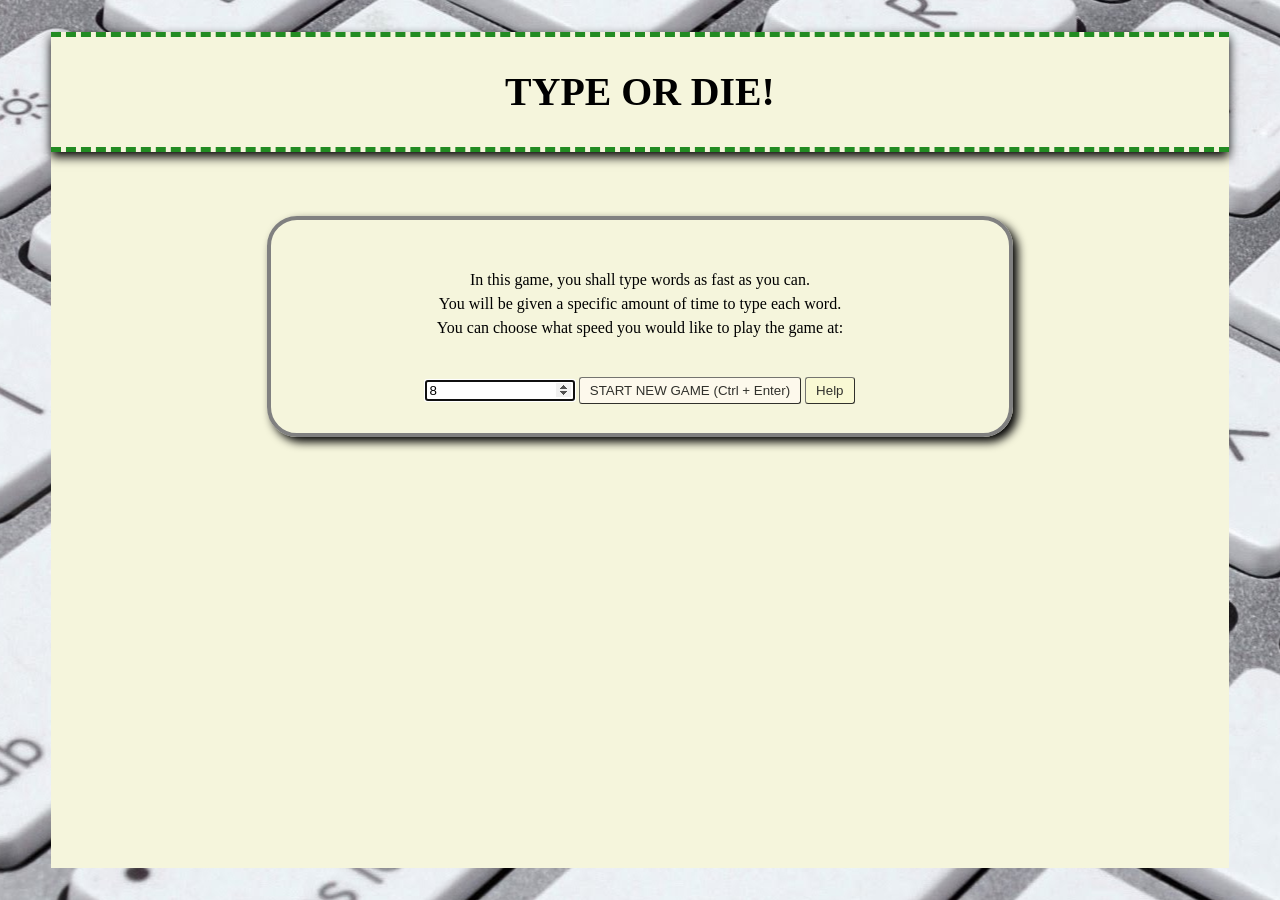
<file: gamepage.html>
<!DOCTYPE html>
<html>
    <head>
        <title>Type or die</title>
        <meta charset="utf-8"/>
        <link rel="stylesheet" href="css/styles.css">
        <script src="js/interface.js"></script>
    </head>

    <body>
        <section id="always">
            <h1>TYPE OR DIE!</h1>
        </section>

        <section id="open">
            <p>In this game, you shall type words as fast as you can.
            <br>You will be given a specific amount of time to type each word.
            <br>You can choose what speed you would like to play the game at:</p>
            <input id="speed" name="speed" type="number" min="0" max="15" step="1" oninput="check(event);">
            <button id="start" title="Ctrl + Enter">START NEW GAME (Ctrl + Enter)</button>
            <button id="help1" class="help">Help</button>
        </section>

        <section id="gamepage">
            <p>As words appear, type them below:</p>
            <textarea id="typed"></textarea>
            <br>
            <button id="actualstart">START</button>
            <button id="pause" title="Ctrl + .">PAUSE (Ctrl + .)</button>
            <button id="resume" title="Ctrl + ;">RESUME (Ctrl + ;)</button>
            <p id="word"></p>
            <div id="timebar">
                <div id="progress"></div>
            </div>
            <div id="fc">
                <div id="track">
                    <p id="timebox">Time: <span id="time"></span></p>
                    <p id="scorebox">Score: <span id="score"></span></p>
                </div>
                <div id="buttons">
                    <button id="reset">Stop Game</button>
                    <button id="startNew1" class="startNew">Start New Game</button>
                    <button id="help2" class="help">Help</button>
                </div>
            </div>
            <div id="speedbuttons">
                <button id="increaseSpeed" title="Ctrl + Alt + K">Increase Speed</button>
                <button id="decreaseSpeed" title="Ctrl + Alt + M">Decrease Speed</button>
                <br>
                Current speed is: <span id="speeddisplay"></span>
            </div>
        </section>

        <section id="helppage">
            <p>In this game, you shall type words as fast as you can.
            You will be given a specific amount of time to type each word
            depending on the speed you choose in the starting prompt.</p>
            <p>For every correctly typed word, you will get 1 point and
            for every word missed, you will lose 0.25 points.</p>
            <details id="shortcutmenu">
                <summary>Shortcuts</summary>
                <details>
                    <summary>Open Page</summary>
                    Starting a new game: Ctrl + Enter
                </details>
                <details>
                    <summary>Game Page</summary>
                    Pausing game: Ctrl + .<br>
                    Resuming game: Ctrl + ;<br>
                    Increasing game speed: Ctrl + Alt + K<br>
                    Decreasing game speed: Ctrl + Alt + M
                </details>
            </details>
            <button id="back">Back</button>
        </section>

        <section id="end">
            <p>Words typed at each speed</p>
            <details>
                <summary>Legend</summary>
                S = Speed<br>
                M = Number of missed words<br>
                G = Number of good (successful) words
            </details>
            <div id="chart"></div>
            <div id="endbox">
                <p id="totalwords">Total words: <span id="total"></span></p>
                <p id="successbox">Successfully typed: <span id="successful"></span></p>
                <p id="finalscorebox">FINAL SCORE: <span id="finalscore"></span></p>
            </div>
            <button id="startNew2" class="startNew">Start New Game</button>
        </section>
    </body>
</html>
</file>
<file: css/styles.css>
html {
    background-image: url(assets/keyboard.jpg);
    background-position: center;
    background-attachment: fixed;
    color: black;
}

body {
    background-color: beige;
    margin: 0rem 4vw;
    text-align: center;
    min-height: calc(100vh - 4rem);
}

section:not(#always) {
    margin: 4rem auto;
    padding: 1rem;
    border: 4px solid grey;
    border-radius: 30px;
    box-shadow: 5px 5px 10px black;
    width: 60%;
}

/* Header */

#always {
    margin: 2rem 0rem;
    border-top: 5px dashed forestgreen;
    border-bottom: 5px dashed forestgreen;
    box-shadow: 0px 5px 10px black;
}

h1 {
    font-family: cursive;
    margin: 1rem auto;
    padding: 1rem;
    font-size: calc(3vh + 1vw);
    width: 60%;
}

/* Generally open page */

#open {
    line-height: 1.5em;
}

#speed {
    margin-bottom: 1rem;
    width: 20%;
    min-width: 120px;
}

button {
    background-color: floralwhite;
    border-radius: 3px;
    border: 1px outset black;
    padding: 5px 10px;
    opacity: 80%;
    margin-top: 5px;
}

#open p {
    padding: 1em;
}

.help {
    background-color: lightgoldenrodyellow;
}

.startNew {
    background-color: burlywood;
}

button:hover {
    border-style: inset;
    cursor: pointer;
    opacity: 100%;
}

#credit1, #credit2 {
    margin: 10px 0px 0px 0px;
    padding: 0px;
    font-size: 10px;
    font-family: initial;
}

#gamepage, #end, #helppage, #pause, #resume, .sfxEnable, .musicEnable {
    display: none;
}

/* Helppage */
#shortcutmenu {
    margin: 1vh;
    background-color: bisque;
    text-align: initial;
}

summary:hover {
    cursor: pointer;
}

/* Gamepage */

#typed, #word {
    width: 85%;
    min-height: 40px;
    height: 4vw;
    margin: 1rem auto;
    border: 2px solid turquoise;
    border-radius: 3px;
    text-align: center;
}

#typed {
    font-family: 'Times New Roman', Times, serif;
    font-weight: 800;
}

#word {
    font-size: 3.5vw;
    font-family: 'Lucida Sans', 'Lucida Sans Regular', 'Lucida Grande', 'Lucida Sans Unicode', Geneva, Verdana, sans-serif;
    font-weight: 500;
}

#timebar {
    width: 85%;
    height: 20px;
    margin: 1rem auto;
    background-color: darkkhaki;
}

#progress {
    margin: 0rem;
    width: 0.05%;
    background-color: rgb(0, 255, 0);
    height: 20px;
}

#track, #buttons, #fc {
    display: flex;
}

#track, #fc {
    flex-flow: row wrap;
}

#track > * {
    margin: 1vw;
    padding: 2vw;
}

span {
    font-weight: bolder;
    color: red;
}

#buttons > * {
    margin: 0.5em;
}

#fc {
    justify-content: center;
}

#track {
    min-width: 70%;
    justify-content: start;
}

#buttons {
    flex-flow: column wrap;
    min-width: 15%;
}

#timebox, #scorebox {
    flex: 1;
    border: 2px solid lightseagreen;
    border-radius: 5px;
}

/* End page */

#chart {
    display: flex;
    flex-flow: row;
    min-height: 100px;
    height: 20vh;
    border: 1px solid gainsboro;
}

#chart > div {
    position: relative;
    margin: 0rem;
    flex: 1;
    border: 1px solid black;
}

#chart > div > p {
    font-size: calc(1vh + 1vw);
    position: absolute;
    margin: 0rem;
    padding: 0rem;
    right: auto;
    top: 0px;
    left: 0px;
    right: 0px;
}

#chart > div > .top {
    margin: 0rem;
    height: 0%;
}

#chart > div > .middle {
    margin: 0rem;
    height: 0%;
    background-color: red;
}

#chart > div > .bottom {
    margin: 0rem;
    height: 0%;
    background-color: green;
}

#endbox {
    display: flex;
    flex-flow: column wrap;
}

#endbox > *, #end > p:not(#credit2) {
    font-size: 3vh;
    font-family: fantasy;
    margin: 15px;
}

#end > details {
    color: green;
    text-align: left;
    margin: 0em 2em;
}
</file>
